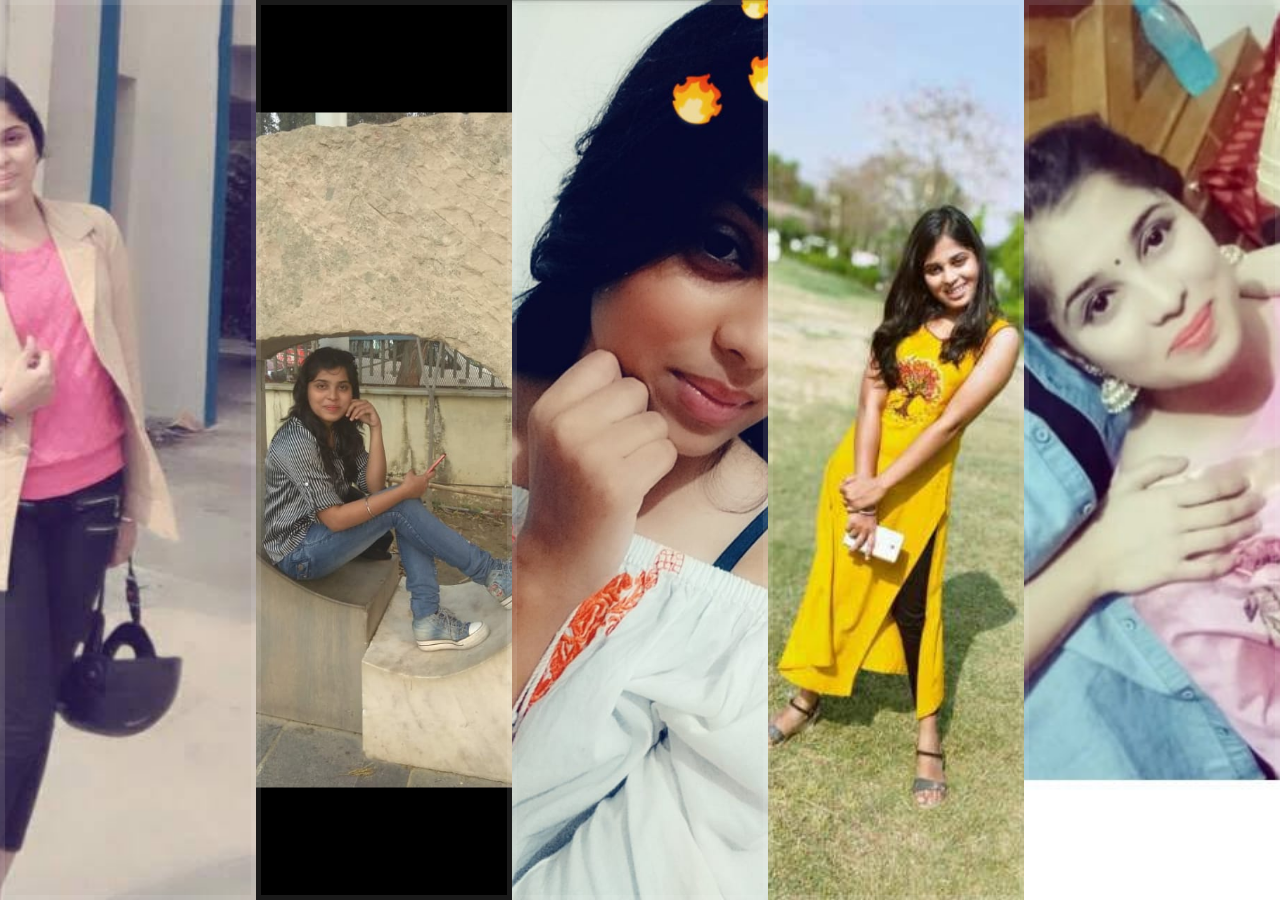
<file: HBD/index.html>
<!DOCTYPE html>
<html lang="en">
<head>
  <meta charset="UTF-8">
  <title>Flex Panels 💪</title>
  <link href='https://fonts.googleapis.com/css?family=Amatic+SC' rel='stylesheet' type='text/css'>
</head>
<body>
  <style>
    html {
      box-sizing: border-box;
      background: #ffc600;
      font-family: 'helvetica neue';
      font-size: 20px;
      font-weight: 200;
    }
    
    body {
      margin: 0;
    }
    
    *, *:before, *:after {
      box-sizing: inherit;
    }

    .panels {
      min-height: 100vh;
      overflow: hidden;
      display:flex;
    }

    .panel {
      background: #6B0F9C;
      box-shadow: inset 0 0 0 5px rgba(255,255,255,0.1);
      color: white;
      text-align: center;
      align-items: center;
      /* Safari transitionend event.propertyName === flex */
      /* Chrome + FF transitionend event.propertyName === flex-grow */
      transition:
        font-size 0.7s cubic-bezier(0.61,-0.19, 0.7,-0.11),
        flex 0.7s cubic-bezier(0.61,-0.19, 0.7,-0.11),
        background 0.2s;
      font-size: 20px;
      background-size: cover;
      background-position: center;
      flex: 1;
      justify-content: center;
      align-items: center;
      display: flex;
      flex-direction: column;
    }

    .panel1 { background-image:url(shail\ fourth.jpg); }
    .panel2 { background-image:url(shail\ second.jpg); }
    .panel4 { background-image:url(shail\ third.jpg); }
    .panel3 { background-image:url(shail\ fifth.jpg); }
    .panel5 { background-image:url(shail\ sare.jpg); }

    /* Flex Children */
    .panel > * {
      margin: 0;
      width: 100%;
      transition: transform 0.5s;
      flex: 1 0 auto;
      display:flex;
      justify-content: center;
      align-items: center;

    }
    .panel > *:first-child { transform: translateY(-100%); }
    .panel.open-active > *:first-child { transform: translateY(0); }
    .panel > *:last-child { transform: translateY(100%); }
    .panel.open-active > *:last-child { transform: translateY(0); }







    .panel p {
      text-transform: uppercase;
      font-family: 'Amatic SC', cursive;
      text-shadow: 0 0 4px rgba(0, 0, 0, 0.72), 0 0 14px rgba(0, 0, 0, 0.45);
      font-size: 2em;
    }
    
    .panel p:nth-child(2) {
      font-size: 2em;
      margin-top: 250px;
      color:black;
    }

    .panel.open {
      flex: 5;
      font-size: 40px;
    }

  </style>


  <div class="panels">
    <div class="panel panel1">
      </div>
    <div class="panel panel2">
      </div>
    <div class="panel panel3">
      </div>
    <div class="panel panel4">
      </div>
    <div class="panel panel5">
      </div>
  </div>

  <script>
      const panels = document.querySelectorAll('.panel')
      
      function toggleOpen(){
        this.classList.toggle('open')
      }
      function toggleactive(e){
        if(e.propertyName.includes('flex')){
        this.classList.toggle('open-active')
                                            }      
      }
      panels.forEach(panel => panel.addEventListener('click', toggleOpen))
      panels.forEach(panel => panel.addEventListener(transitionend))
        
  
  </script>



</body>
</html>
</file>
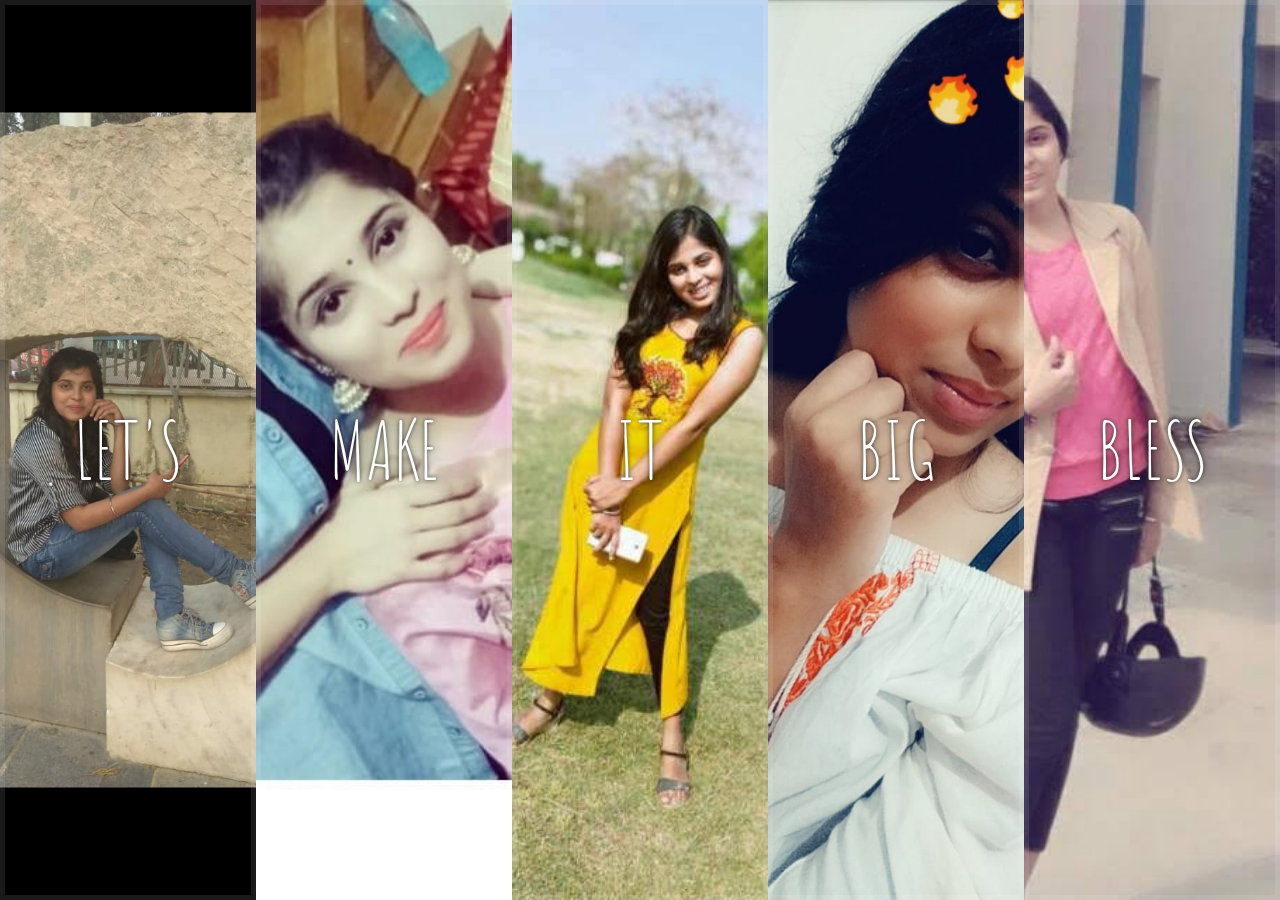
<file: Shail/index.html>
<!DOCTYPE html>
<html lang="en">
<head>
  <meta charset="UTF-8">
  <title>Happy Birthday Kamini</title>
  <link href='https://fonts.googleapis.com/css?family=Amatic+SC' rel='stylesheet' type='text/css'>
</head>
<body>
  <style>
    html {
      box-sizing: border-box;
      background: #ffc600;
      font-family: 'helvetica neue';
      font-size: 20px;
      font-weight: 200;
    }
    
    body {
      margin: 0;
    }
    
    *, *:before, *:after {
      box-sizing: inherit;
    }

    .panels {
      min-height: 100vh;
      overflow: hidden;
      display:flex;
    }

    .panel {
      background: #6B0F9C;
      box-shadow: inset 0 0 0 5px rgba(255,255,255,0.1);
      color: white;
      text-align: center;
      align-items: center;
      /* Safari transitionend event.propertyName === flex */
      /* Chrome + FF transitionend event.propertyName === flex-grow */
      transition:
        font-size 0.7s cubic-bezier(0.61,-0.19, 0.7,-0.11),
        flex 0.7s cubic-bezier(0.61,-0.19, 0.7,-0.11),
        background 0.2s;
      font-size: 20px;
      background-size: cover;
      background-position: center;
      flex: 1;
      justify-content: center;
      align-items: center;
      display: flex;
      flex-direction: column;
    }

    .panel1 { background-image:url(./images/sitdown.jpg); }
    .panel2 { background-image:url(./images/saree.jpg); }
    .panel3 { background-image:url(./images/yellowfellow.jpg); }
    .panel4 { background-image:url(./images/fire.jpg); }
    .panel5 { background-image:url(./images/helmet.jpg); }

    /* Flex Children */
    .panel > * {
      margin: 0;
      width: 100%;
      transition: transform 0.5s;
      flex: 1 0 auto;
      display: flex;
      justify-content: center;
      align-items: center;
    }
    .panel > *:first-child { transform: translateY(-100%); }
    .panel.open-active > *:first-child { transform: translateY(0); }
    .panel > *:last-child { transform: translateY(100%); }
    .panel.open-active > *:last-child { transform: translateY(0); }

    .panel p {
      text-transform: uppercase;
      font-family: 'Amatic SC', cursive;
      text-shadow: 0 0 4px rgba(0, 0, 0, 0.72), 0 0 14px rgba(0, 0, 0, 0.45);
      font-size: 2em;
    }
    
    .panel p:nth-child(2) {
      font-size: 4em;
    }

    .panel.open {
      flex: 5;
      font-size: 40px;
    }

  </style>


  <div class="panels">
    <div class="panel panel1">
      <p>Hey</p>
      <p>Let's</p>
      <p>Dance</p>
    </div>
    <div class="panel panel2">
      <p>Love</p>
      <p>Make</p>
      <p>Share</p>
    </div>
    <div class="panel panel3">
      <p>Experience</p>
      <p>It</p>
      <p>Today</p>
    </div>
    <div class="panel panel4">
      <p>Give</p>
      <p>Big</p>
      <p>Till you can</p>
    </div>
    <div class="panel panel5">
      <p>God</p>
      <p>Bless</p>
      <p>You</p>
    </div>
  </div>

  <script>
      const panels = document.querySelectorAll('.panel')
      
      function toggleOpen(){
        this.classList.toggle('open')
      }
      function toggleActive(e){
        if(e.propertyName.includes('flex')){
          this.classList.toggle('open-active')
        }      
      }
      panels.forEach(panel => panel.addEventListener('click', toggleOpen))
      panels.forEach(panel => panel.addEventListener('transitionend', toggleActive))
        
  </script>

</body>
</html>
</file>
